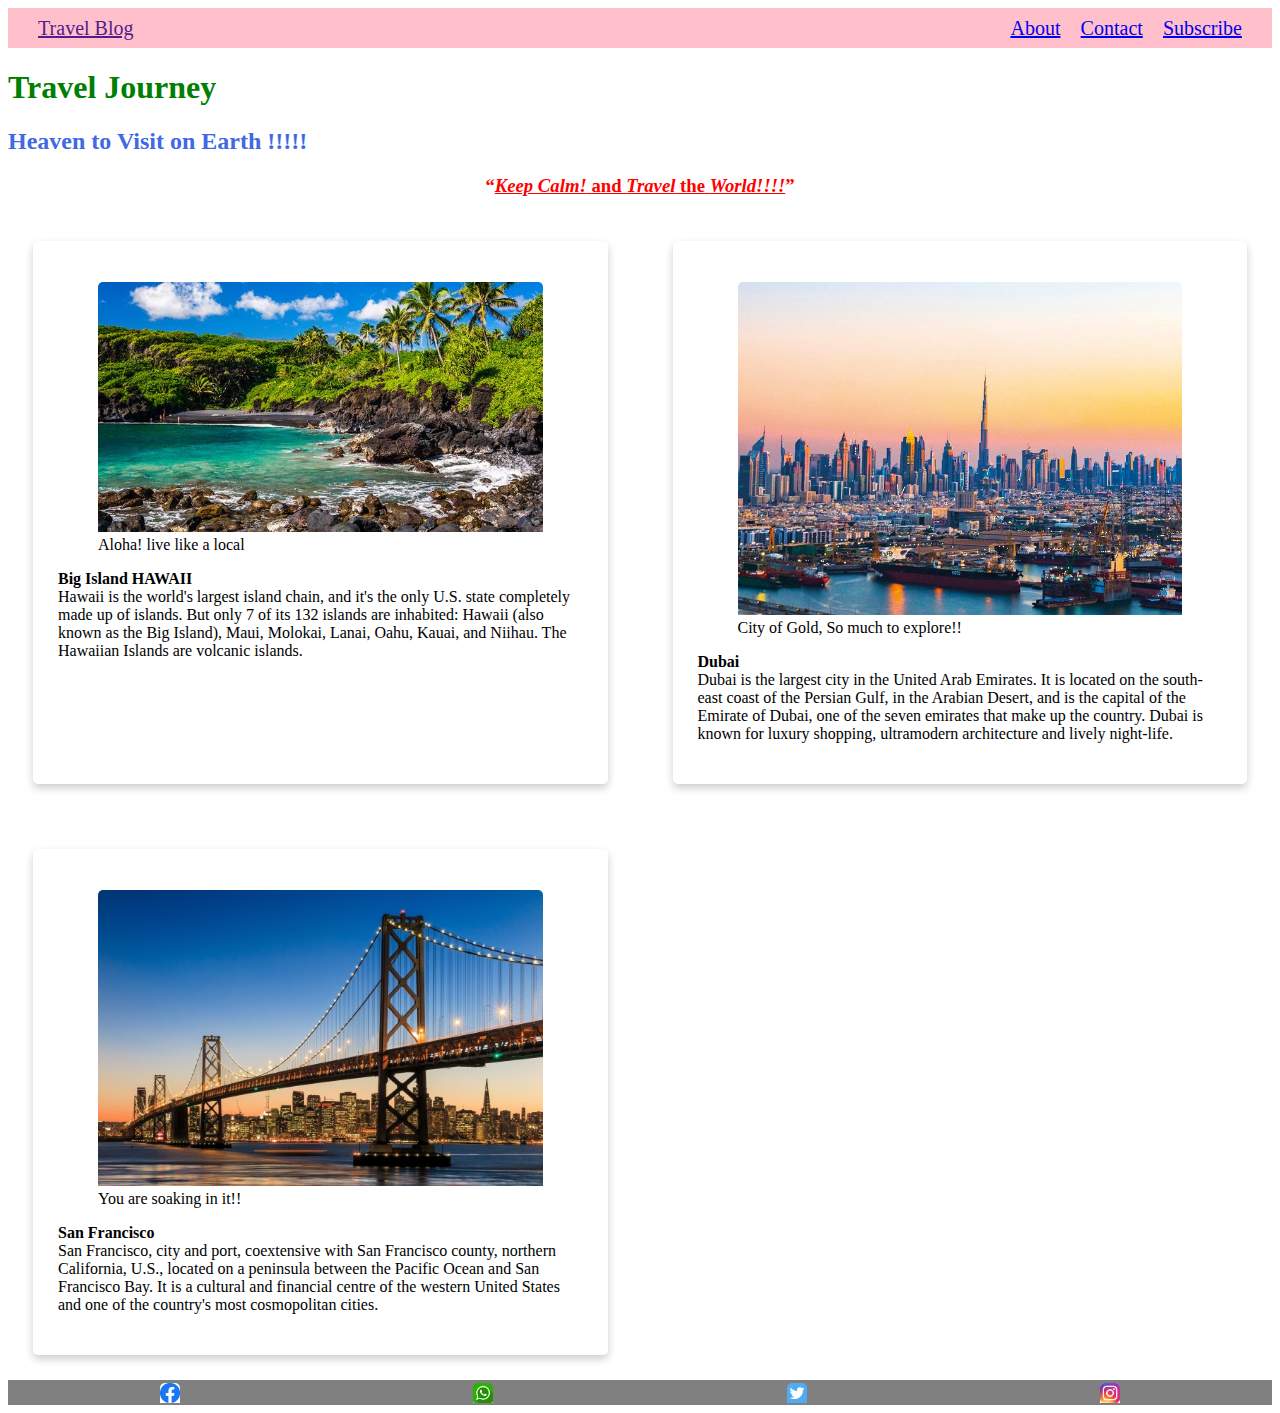
<file: index.html>
<!DOCTYPE html>
<html>
    <meta name="viewport" content="width=device-width, initial-scale=0.2">
  <head>
    <meta charset="utf-8" />
    
    <link rel="stylesheet" type="text/css" href="css/travelblog.css">
    <link rel="stylesheet" type="text/css" href="css/facebook.css">
    <nav>
      <div class="tnav">
          <a class="push-left" href="">Travel Blog</a>
          <a href="html/aboutme.html">About</a>
          <a href="html/contactus.html">Contact</a>
          <a href="html/Subscribeus.html">Subscribe</a>
      </div>
    </nav>
  </head>
  <body>
      <h1>
          Travel Journey
      </h1>  
    
    <h2>
       Heaven to Visit on Earth !!!!!
    </h2>   
     <h3>
       <q><u><em>Keep</em> <strong><em>Calm!</em></strong> and <strong><em>Travel</em></strong> the   
      <strong><em>World!!!!</em></strong></u></q>
     </h3> 
    
    
    <div class="container">
      <div class="card" id="one" onclick="window.location.href = 'html/Hawai.html';">
        <figure> <img src="img/Hawai.jpg" alt="description of your pic">
           <figcaption>Aloha! live like a local</figcaption>
        </figure>
        <p><strong>Big Island HAWAII </strong> 
          <br>Hawaii is the world's largest island chain, and it's the only U.S. state completely 
          made up of islands. But only 7 of its 132 islands are inhabited: Hawaii 
          (also known as the Big Island), Maui, Molokai, Lanai, Oahu, Kauai, and Niihau. 
          The Hawaiian Islands are volcanic islands.</br>
        </p> 
      </div>
      <div class="card" id="two" onclick="window.location.href= 'html/Dubai.html';">
        <figure> <img src="img/Dubai.jpeg" alt="description of your pic"> 
          <figcaption>City of Gold, So much to explore!!</figcaption>
        </figure>
        <p>
          <strong>Dubai</strong><br>Dubai is the largest city in the United Arab Emirates. 
           It is located on the south-east coast of the Persian Gulf,
           in the Arabian Desert, and is the capital of the Emirate of Dubai, 
           one of the seven emirates that make up the country. 
           Dubai is known for luxury shopping, ultramodern architecture and 
           lively night-life.</br>
          </p>
        </div>
      <div class="card" id="three" onclick="window.location.href = 'html/SanFrancisco.html';">
          <figure> <img src="img/SanFrancisco.jpg" alt="description of your pic"> 
            <figcaption>You are soaking in it!!</figcaption>
          </figure>
        <p>
            <strong>San Francisco</strong> <br>San Francisco, city and port, coextensive with San Francisco county, 
            northern California, U.S., located on a peninsula between the Pacific Ocean and San Francisco Bay.
            It is a cultural and financial centre of the western United States and one of the country's most 
            cosmopolitan cities.</br>

        </p>
      </div>
    </div>
  </body>
  <footer>
    <a class="socialmedia" href="https://www.facebook.com/"> <img class="socialmedia" src="img/face1.png"></a>

    <a class="socialmedia" href="https://web.whatsapp.com/"> <img class="socialmedia" src="img/whatsapp.png"></a>

    <a class="socialmedia" href="https://www.twitter.com/"> <img class="socialmedia" src="img/twitter.png"></a>

    <a class="socialmedia" href="https://www.instagram.com/"> <img class="socialmedia" src="img/insta.jpg"></a>

  </footer>
</html>
</file>
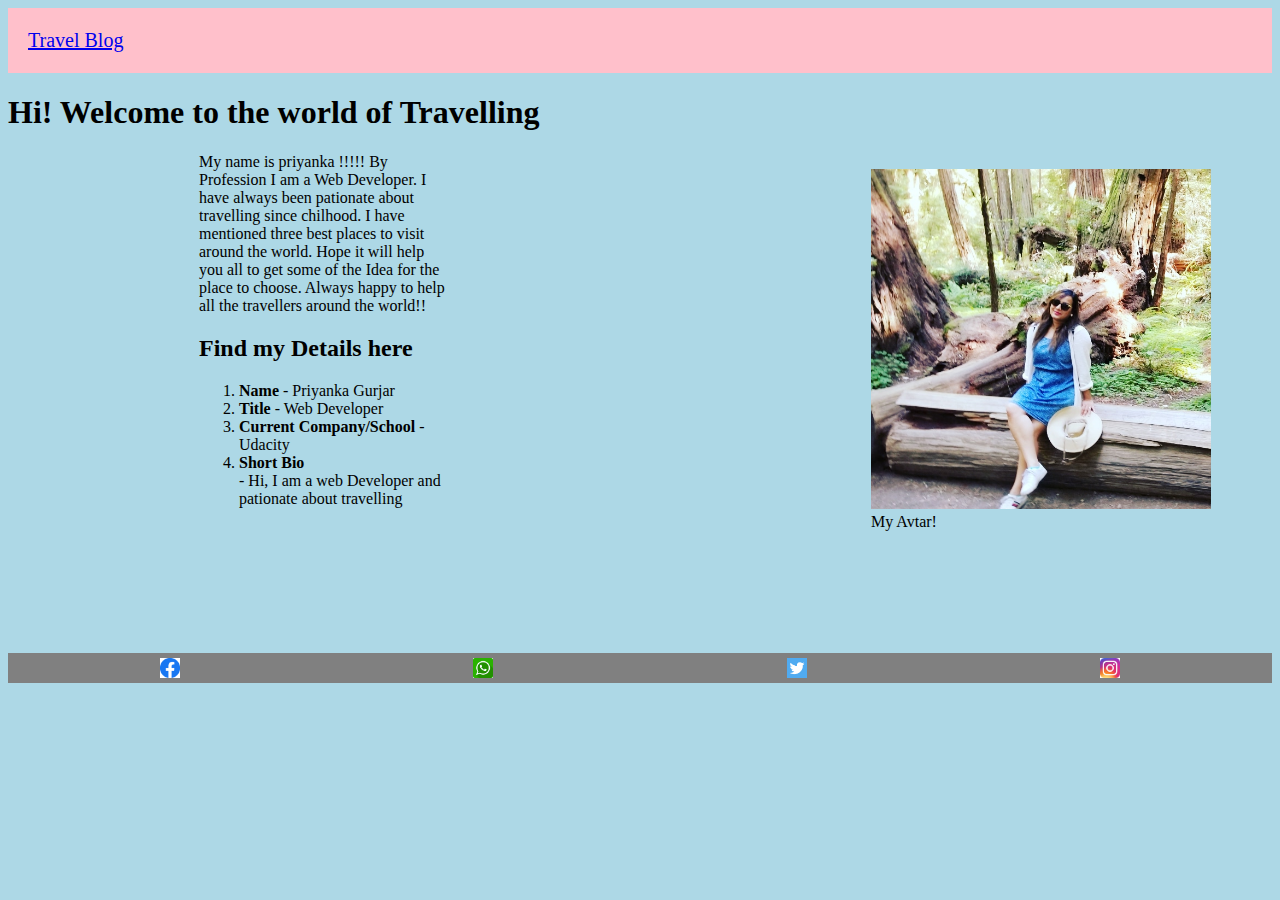
<file: html/aboutme.html>
<!DOCTYPE html>
<html>
  <meta name="viewport" content="width=device-width, initial-scale=1.0" />
  <head>
    <meta charset="utf-8" />
    <link rel="stylesheet" type="text/css" href="../css/aboutme.css" />
    <title>
      Aboutme.html
    </title>
    <header class="page-header">
      <a href="../index.html">Travel Blog</a>
    </header>
  </head>
  <body>
    <h1>
      Hi! Welcome to the world of Travelling
    </h1>
    <div class="container">
      <div class="box">
        My name is priyanka !!!!! By Profession I am a Web Developer. I have
        always been pationate about travelling since chilhood. I have mentioned
        three best places to visit around the world. Hope it will help you all
        to get some of the Idea for the place to choose. Always happy to help
        all the travellers around the world!!
        <h2>Find my Details here</h2>
        <ol>
          <li><strong>Name</strong> - Priyanka Gurjar</li>
          <li><strong>Title</strong> - Web Developer</li>
          <li>
            <strong> Current Company/School</strong> - Udacity 
            <li><strong>Short Bio</strong> </li> - Hi, I
            am a web Developer and pationate about travelling
          </li>
        </ol>
      </div>
      <div class="box">
        <figure>
          <img src="../img/priya.jpg" alt="description of your pic" />
          <figcaption>My Avtar!</figcaption>
        </figure>
      </div>
    </div>
  </body>
  <footer>
    <a class="socialmedia" href="https://www.facebook.com/">
      <img class="socialmedia" src="../img/face1.png"
    /></a>

    <a class="socialmedia" href="https://web.whatsapp.com/">
      <img class="socialmedia" src="../img/whatsapp.png"
    /></a>

    <a class="socialmedia" href="https://www.twitter.com/">
      <img class="socialmedia" src="../img/twitter.png"
    /></a>

    <a class="socialmedia" href="https://www.instagram.com/">
      <img class="socialmedia" src="../img/insta.jpg"
    /></a>
  </footer>
</html>
</file>
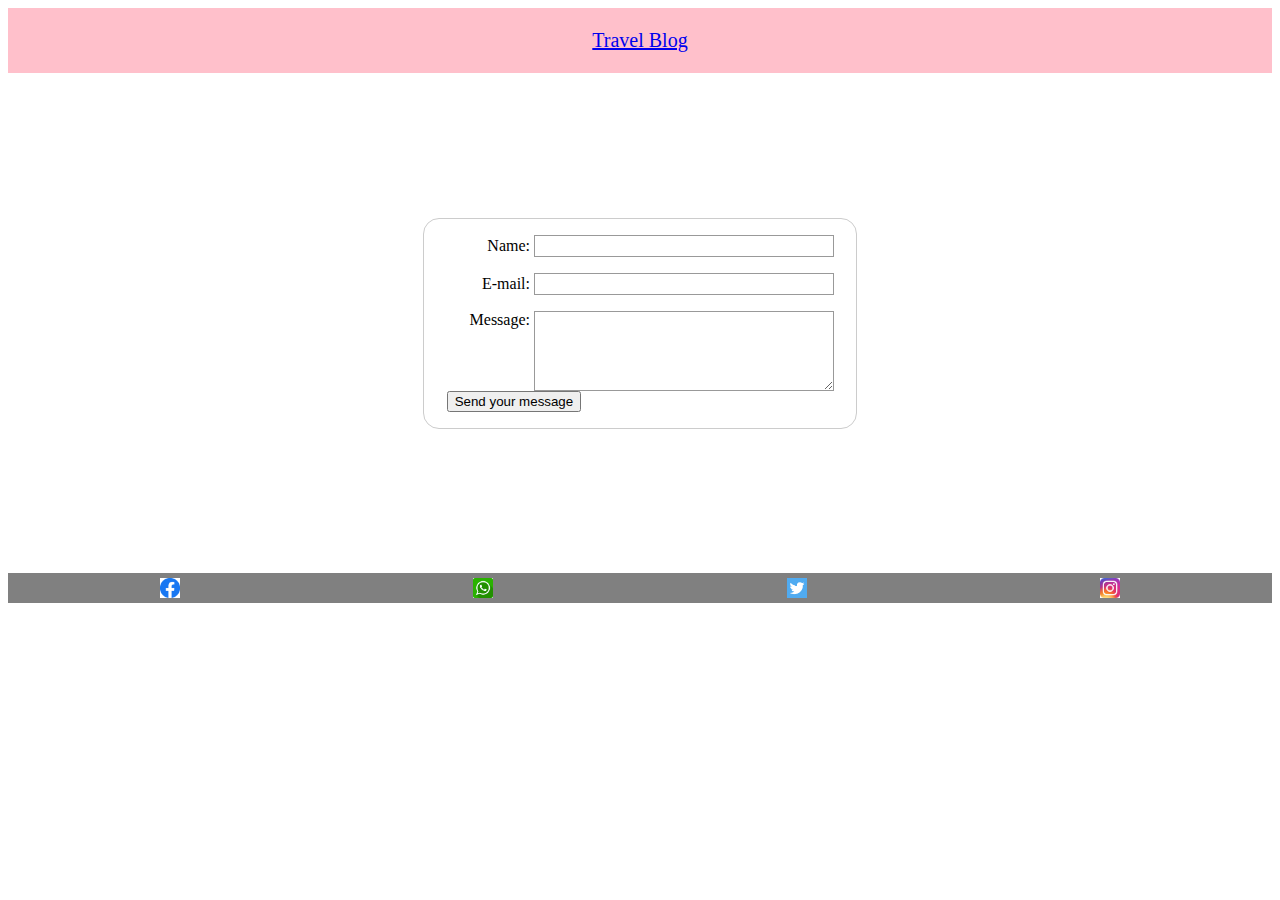
<file: html/contactus.html>
<!DOCTYPE html>
<html>
  <meta name="viewport" content="width=device-width, initial-scale=1.0" />
  <head>
    <meta charset="utf-8" />
    <link rel="stylesheet" type="text/css" href="../css/contactus.css" />
    <title>
      contactus.html
    </title>
    <header class="page-header">
      <a href="../index.html">Travel Blog</a>
    </header>
  </head>
  <body>
    <div class="container">
      <form action="/my-handling-form-page" method="post">
        <ul>
          <li>
            <label for="name">Name:</label>
            <input type="text" id="name" name="user_name" />
          </li>
          <li>
            <label for="mail">E-mail:</label>
            <input type="email" id="mail" name="user_email" />
          </li>
          <li>
            <label for="msg">Message:</label>
            <textarea id="msg" name="user_message"></textarea>
          </li>
        </ul>
        <ul class="button">
          <button type="submit">Send your message</button>
        </ul>
      </form>
    </div>
  </body>
  <footer>
    <a class="socialmedia" href="https://www.facebook.com/">
      <img class="socialmedia" src="../img/face1.png"
    /></a>

    <a class="socialmedia" href="https://web.whatsapp.com/">
      <img class="socialmedia" src="../img/whatsapp.png"
    /></a>

    <a class="socialmedia" href="https://www.twitter.com/">
      <img class="socialmedia" src="../img/twitter.png"
    /></a>

    <a class="socialmedia" href="https://www.instagram.com/">
      <img class="socialmedia" src="../img/insta.jpg"
    /></a>
  </footer>
</html>
</file>
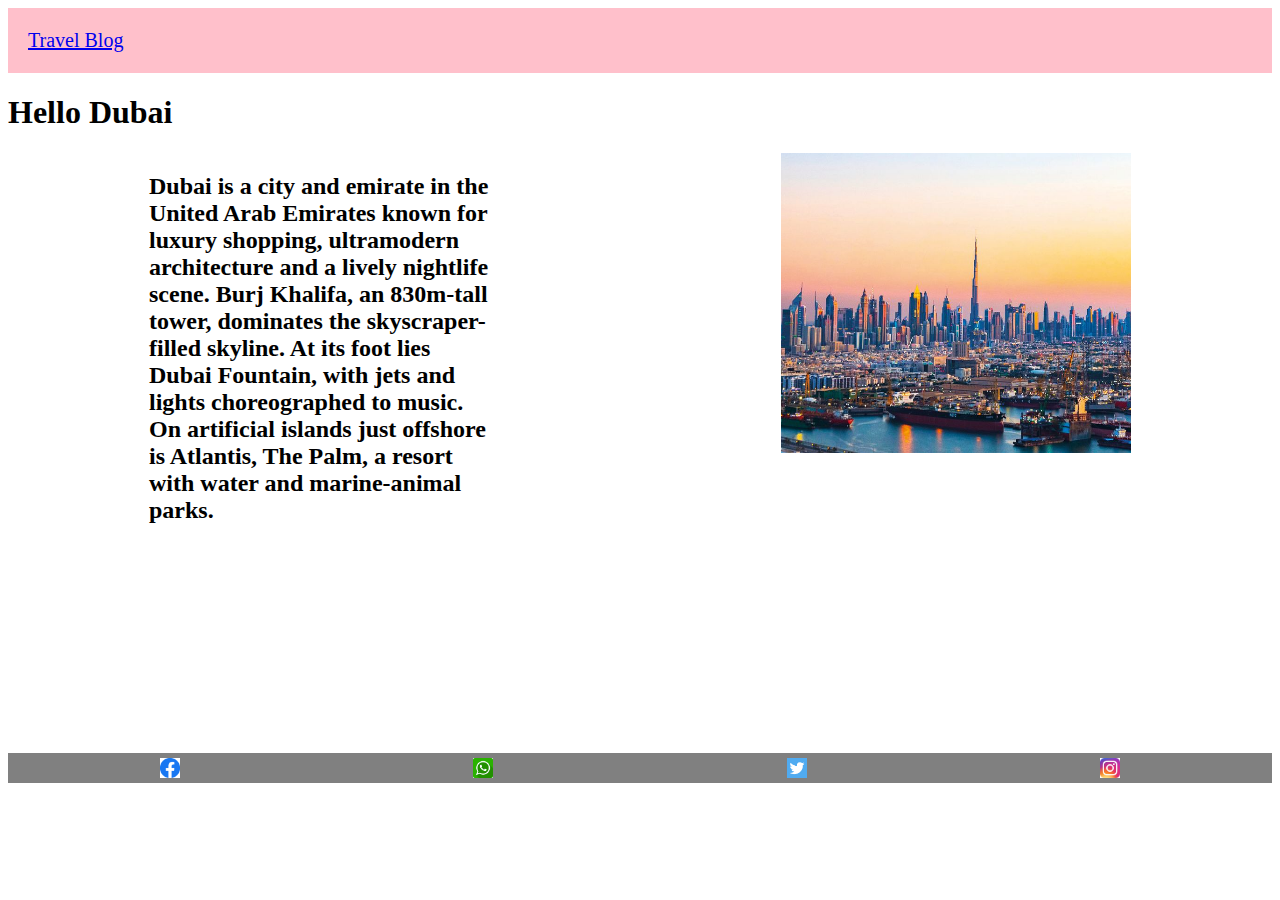
<file: html/Dubai.html>
<!DOCTYPE html>
<html>
  <meta name="viewport" content="width=device-width, initial-scale=1.0" />
  <head>
    <meta charset="utf-8" />
    <link rel="stylesheet" type="text/css" href="../css/Dubai.css" />
    <title>Dubai.html</title>
    <header class="page-header">
      <a href="../index.html">Travel Blog</a>
    </header>
  </head>
  <body>
    <h1>Hello Dubai</h1>
    <div class="container">
      <div class="box">
        <h2>
          Dubai is a city and emirate in the United Arab Emirates known for
          luxury shopping, ultramodern architecture and a lively nightlife
          scene. Burj Khalifa, an 830m-tall tower, dominates the
          skyscraper-filled skyline. At its foot lies Dubai Fountain, with jets
          and lights choreographed to music. On artificial islands just offshore
          is Atlantis, The Palm, a resort with water and marine-animal parks.
        </h2>
      </div>
      <div class="box">
        <img src="../img/Dubai.jpeg" alt="Dubai" width="300" height="300" />
      </div>
    </div>
  </body>
  <footer>
    <a class="socialmedia" href="https://www.facebook.com/">
      <img class="socialmedia" src="../img/face1.png"
    /></a>

    <a class="socialmedia" href="https://web.whatsapp.com/">
      <img class="socialmedia" src="../img/whatsapp.png"
    /></a>

    <a class="socialmedia" href="https://www.twitter.com/">
      <img class="socialmedia" src="../img/twitter.png"
    /></a>

    <a class="socialmedia" href="https://www.instagram.com/">
      <img class="socialmedia" src="../img/insta.jpg"
    /></a>
  </footer>
</html>
</file>
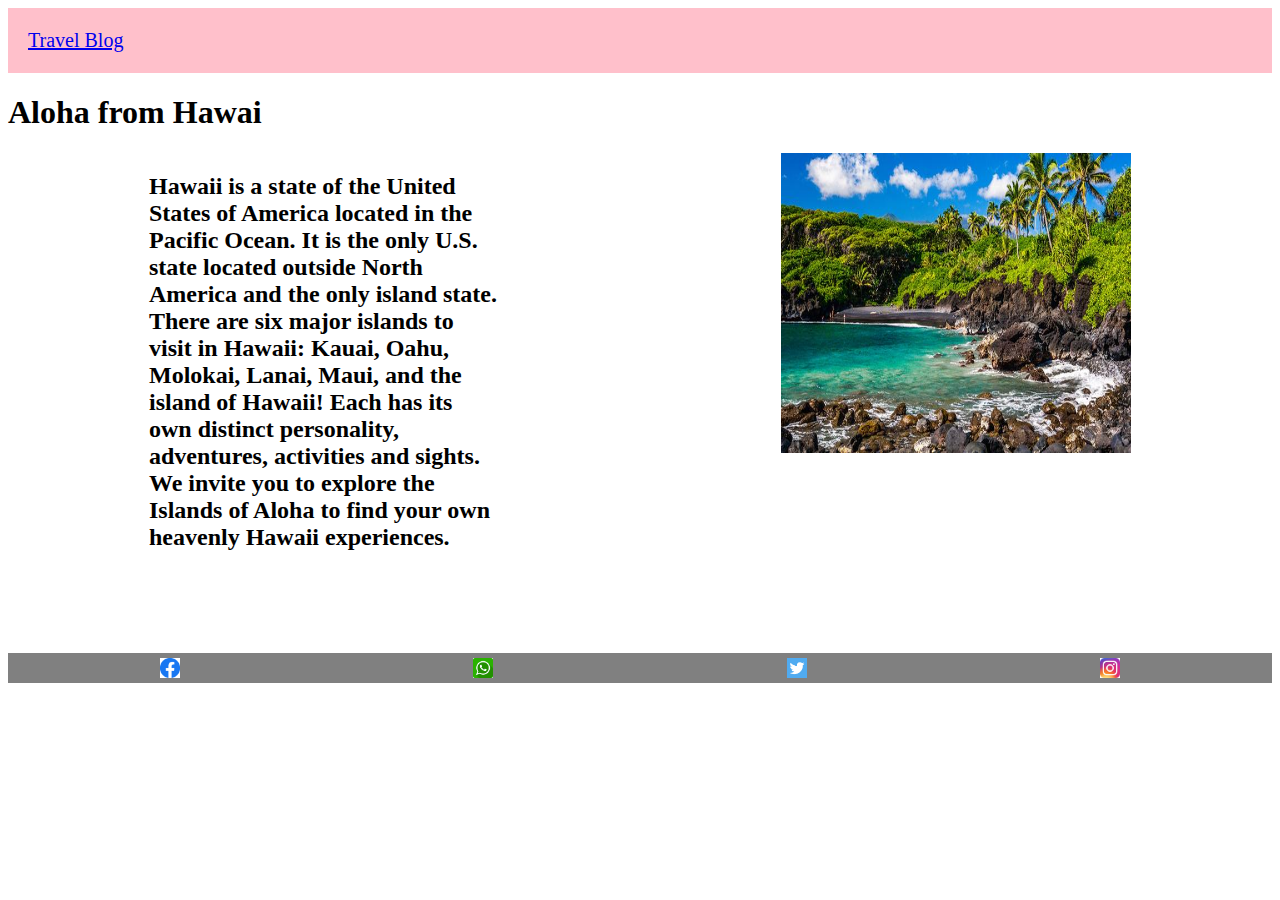
<file: html/Hawai.html>
<!DOCTYPE html>
<html>
  <meta name="viewport" content="width=device-width, initial-scale=1.0" />
  <head>
    <meta charset="utf-8" />
    <link rel="stylesheet" type="text/css" href="../css/Hawai.css" />
    <title>Hawai.html</title>
    <header class="page-header">
      <a href="../index.html">Travel Blog</a>
    </header>
  </head>
  <body>
    <h1>Aloha from Hawai</h1>
    <div class="container">
      <div class="box">
        <h2>
          Hawaii is a state of the United States of America located in the
          Pacific Ocean. It is the only U.S. state located outside North America
          and the only island state. <br />
          There are six major islands to visit in Hawaii: Kauai, Oahu, Molokai,
          Lanai, Maui, and the island of Hawaii! Each has its own distinct
          personality, adventures, activities and sights. We invite you to
          explore the Islands of Aloha to find your own heavenly Hawaii
          experiences.
        </h2>
      </div>
      <div class="box">
        <img src="../img/Hawai.jpg" alt="Hawai" width="300" height="300" />
      </div>
    </div>
  </body>
  <footer>
    <a class="socialmedia" href="https://www.facebook.com/">
      <img class="socialmedia" src="../img/face1.png"
    /></a>

    <a class="socialmedia" href="https://web.whatsapp.com/">
      <img class="socialmedia" src="../img/whatsapp.png"
    /></a>

    <a class="socialmedia" href="https://www.twitter.com/">
      <img class="socialmedia" src="../img/twitter.png"
    /></a>

    <a class="socialmedia" href="https://www.instagram.com/">
      <img class="socialmedia" src="../img/insta.jpg"
    /></a>
  </footer>
</html>
</file>
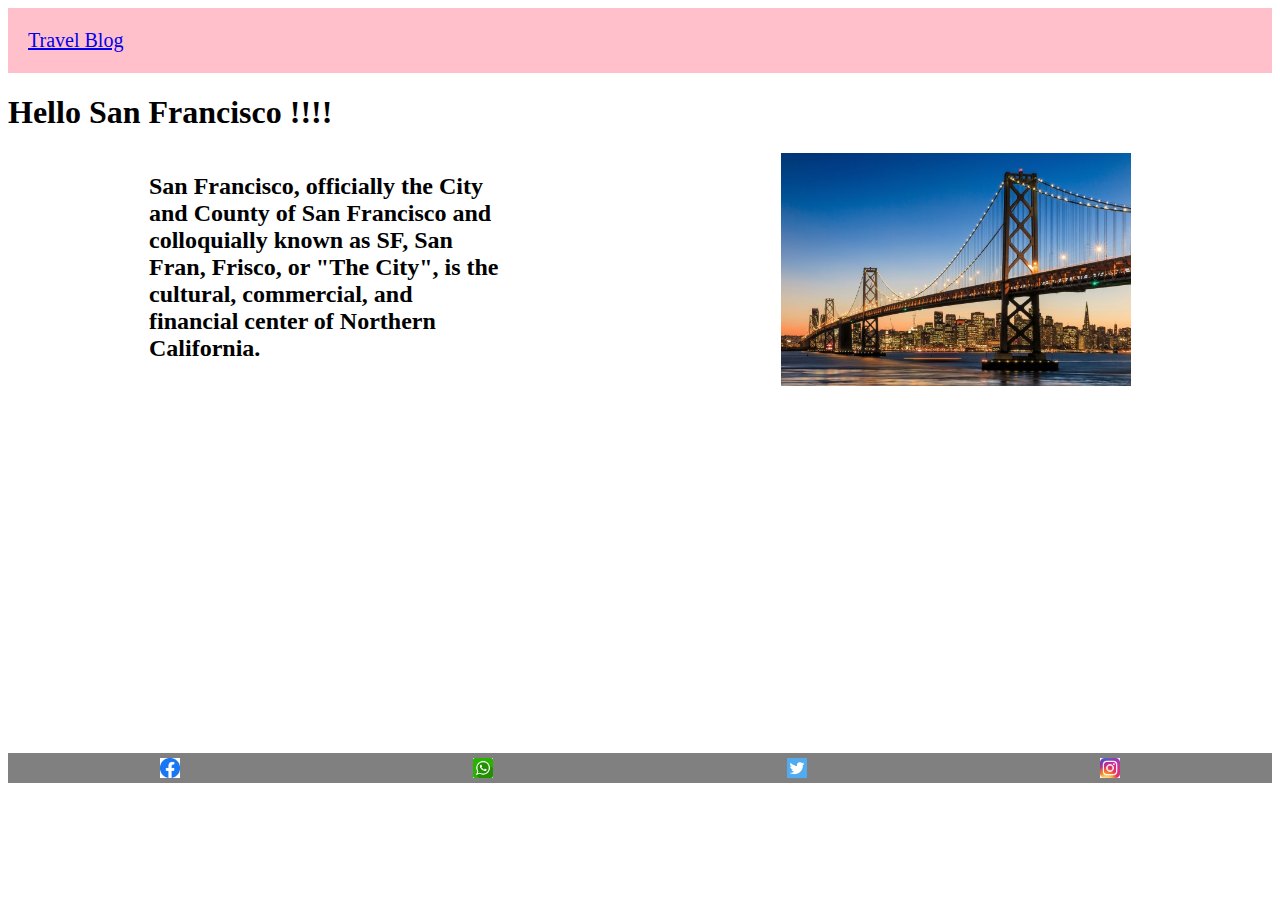
<file: html/SanFrancisco.html>
<!DOCTYPE html>
<html>
  <meta name="viewport" content="width=device-width, initial-scale=1.0" />
  <head>
    <meta charset="utf-8" />
    <link rel="stylesheet" type="text/css" href="../css/SanFrancisco.css" />
    <title>SanFrancisco.html</title>
    <header class="page-header">
      <a href="../index.html">Travel Blog</a>
    </header>
  </head>
  <body>
    <h1>Hello San Francisco !!!!</h1>
    <div class="container">
      <div class="box">
        <h2>
          San Francisco, officially the City and County of San Francisco and
          colloquially known as SF, San Fran, Frisco, or "The City", is the
          cultural, commercial, and financial center of Northern California.
        </h2>
      </div>
      <div class="box">
        <img src="../img/SanFrancisco.jpg" alt="SanFrancisco" />
      </div>
    </div>
  </body>
  <footer>
    <a class="socialmedia" href="https://www.facebook.com/">
      <img class="socialmedia" src="../img/face1.png"
    /></a>

    <a class="socialmedia" href="https://web.whatsapp.com/">
      <img class="socialmedia" src="../img/whatsapp.png"
    /></a>

    <a class="socialmedia" href="https://www.twitter.com/">
      <img class="socialmedia" src="../img/twitter.png"
    /></a>

    <a class="socialmedia" href="https://www.instagram.com/">
      <img class="socialmedia" src="../img/insta.jpg"
    /></a>
  </footer>
</html>
</file>
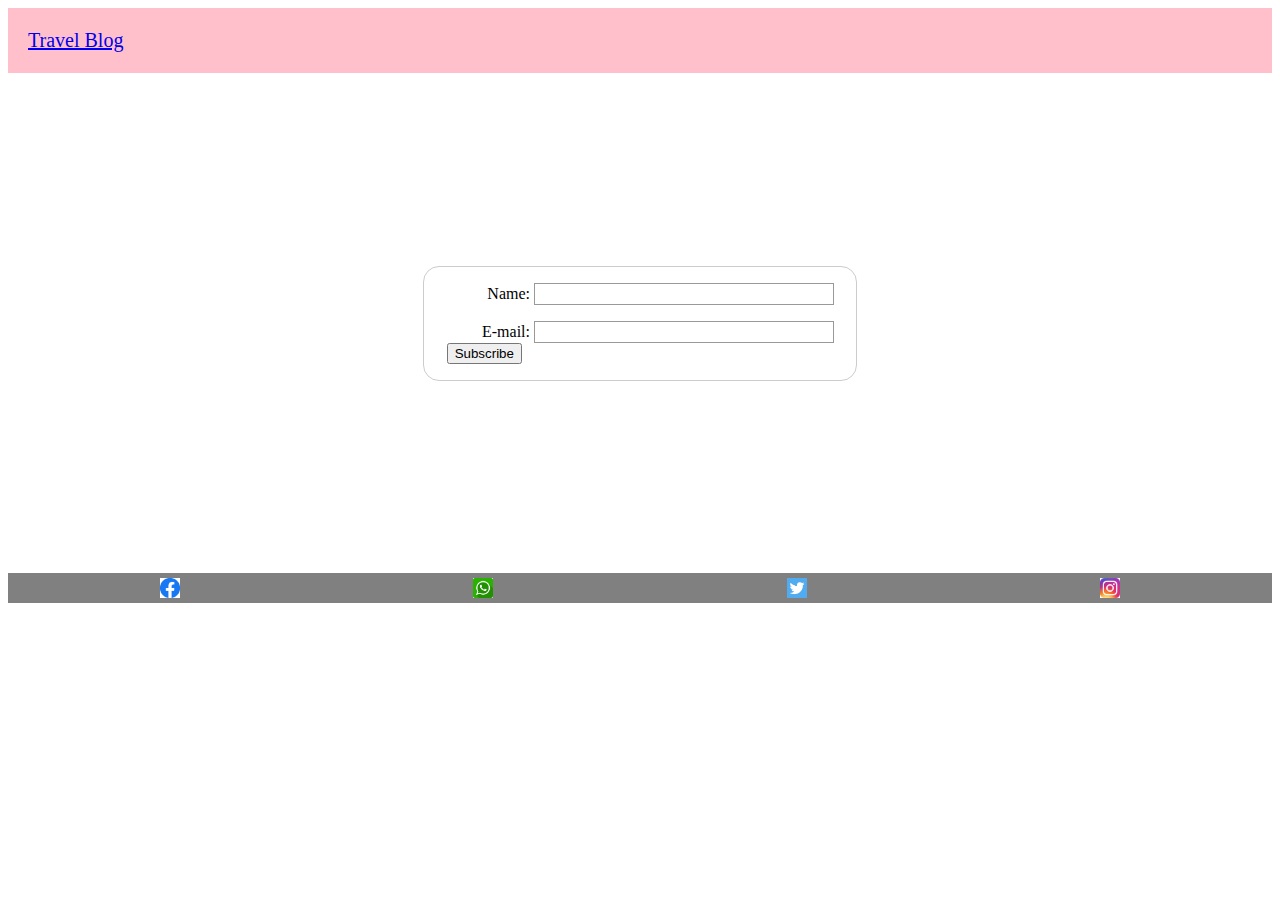
<file: html/subscribeus.html>
<!DOCTYPE html>
<html>
  <meta name="viewport" content="width=device-width, initial-scale=1.0" />
  <head>
    <meta charset="utf-8" />
    <link rel="stylesheet" type="text/css" href="../css/subscribeus.css" />
    <title>
      Subscribeus.html
    </title>
    <header class="page-header">
      <a href="../index.html">Travel Blog</a>
    </header>
  </head>
  <body>
    <div class="container">
      <form action="/my-handling-form-page" method="post">
        <ul>
          <li>
            <label for="name">Name:</label>
            <input type="text" id="name" name="user_name" />
          </li>
          <li>
            <label for="mail">E-mail:</label>
            <input type="email" id="mail" name="user_email" />
          </li>
        </ul>
        <ul class="button">
          <button type="submit">Subscribe</button>
        </ul>
      </form>
    </div>
  </body>
  <footer>
    <a class="socialmedia" href="https://www.facebook.com/">
      <img class="socialmedia" src="../img/face1.png"
    /></a>

    <a class="socialmedia" href="https://web.whatsapp.com/">
      <img class="socialmedia" src="../img/whatsapp.png"
    /></a>

    <a class="socialmedia" href="https://www.twitter.com/">
      <img class="socialmedia" src="../img/twitter.png"
    /></a>

    <a class="socialmedia" href="https://www.instagram.com/">
      <img class="socialmedia" src="../img/insta.jpg"
    /></a>
  </footer>
</html>
</file>
<file: css/travelblog.css>
.tnav {
  display: flex;
  flex-direction: row;
  flex-basis: 50%;
  background-color: pink;
  height: 25px;
  align-items: center;
  justify-content: space-around;
  padding: 20px;
  font-size: 20px;
}
.push-left {
  margin-right: 70%;
}
h1 {
  color: green;
}
h2 {
  color: royalblue;
}
h3 {
  color: red;
  text-align: center;
}
.container {
  display: grid;
  width: auto;
  height: auto;
  margin: auto;
  grid-auto-rows: auto;
  grid-template-columns: 1fr 1fr;
  grid-gap: 15px;
  border: 2px black;
  justify-content: center;
}

/*
.card {
  width: "200px";
  height: "300px";
  border: 2px solid #444;
  margin: 25px;
  display: inline-block;
}
*/
.card {
  box-shadow: 0 4px 8px 0 rgba(0, 0, 0, 0.2);
  transition: 0.3s;
  border-radius: 5px;
  align-items: center;
  justify-content: center;
  margin: 25px;
  padding: 25px;
}
.card:hover {
  box-shadow: 0 8px 16px 0 rgba(0, 0, 0, 80);
}
img {
  border-radius: 5px 5px 0 0;
  width: 100%;
}

footer {
  display: flex;
  justify-content: center;
  flex-direction: row;
  justify-content: space-around;
  flex-basis: 50%;
  padding: 5px;
  height: 25px;
  align-items: center;
  background-color: grey;
  color: #fff;
}
.socialmedia {
  width: 20px;
  height: 20px;
  background-color: gray;
}
* {
  box-sizing: border-box;
}
</file>
<file: css/facebook.css>
.fa {
  padding: opx;
  font-size: 0px;
  width: 0px;
  text-align: center;
  text-decoration: none;
  border-radius: 0%;
}
.fa:hover {
  opacity: 0.7;
}

.fa-facebook {
  background: #3b5998;
  color: white;
}
</file>
<file: css/aboutme.css>
.page-header {
  display: flex;
  flex-direction: row;
  flex-basis: 50%;
  background-color: pink;
  height: 25px;
  align-items: center;
  justify-content: left;
  padding: 20px;
  font-size: 20px;
}
body {
  background-color: lightblue;
}
.container {
  display: flex;
  flex-direction: row;
  /* alt solution */
  justify-content: space-around;
  width: auto;
  height: 500px;
  margin: auto;
}
.box {
  width: 250px;
  height: 150px;
}
img {
  width: 200%;
}
footer {
  display: flex;
  justify-content: center;
  flex-direction: row;
  justify-content: space-around;
  flex-basis: 50%;
  padding: 5px;
  height: auto;
  align-items: center;
  background-color: grey;
  color: #fff;
}
.socialmedia {
  width: 20px;
  height: 20px;
  background-color: gray;
}
</file>
<file: css/contactus.css>
.page-header {
  display: flex;
  flex-direction: row;
  flex-basis: 50%;
  background-color: pink;
  height: 25px;
  align-items: center;
  justify-content: space-around;
  padding: 20px;
  font-size: 20px;
}
.container {
  display: flex;
  flex-direction: row;
  justify-content: space-around;
  width: auto;
  height: 500px;
  align-items: center;
}
form {
  margin: 0 auto;
  width: 400px;
  padding: 1em;
  border: 1px solid #ccc;
  border-radius: 1em;
  justify-content: space-around;
}

ul {
  list-style: none;
  padding: 0;
  margin: 0;
}

form li + li {
  margin-top: 1em;
}

label {
  display: inline-block;
  width: 90px;
  text-align: right;
}

input,
textarea {
  font: 1em sans-serif;
  width: 300px;
  box-sizing: border-box;
  border: 1px solid #999;
}

input:focus,
textarea:focus {
  border-color: #000;
}

textarea {
  vertical-align: top;
  height: 5em;
}

.button {
}

button {
  margin-left: 0.5em;
}

footer {
  display: flex;
  justify-content: center;
  flex-direction: row;
  justify-content: space-around;
  flex-basis: 50%;
  padding: 5px;
  height: auto;
  align-items: center;
  background-color: grey;
  color: #fff;
}
.socialmedia {
  width: 20px;
  height: 20px;
  background-color: gray;
}
</file>
<file: css/Dubai.css>
@import "footer.css";
@import "header.css";
@import "img.css";
.container {
  display: flex;
  flex-direction: row;
  /* alt solution */
  justify-content: space-around;
  width: auto;
  height: 600px;
  margin: auto;
}
.box {
  width: 350px;
  height: 150px;
}
</file>
<file: css/Hawai.css>
@import "footer.css";
@import "header.css";
@import "img.css";

.container {
  display: flex;
  flex-direction: row;
  /* alt solution */
  justify-content: space-around;
  width: auto;
  height: 500px;
  margin: auto;
}
.box {
  width: 350px;
  height: 150px;
}
</file>
<file: css/SanFrancisco.css>
@import "footer.css";
@import "header.css";
@import "img.css";
.container {
  display: flex;
  flex-direction: row;
  justify-content: space-around;
  width: auto;
  height: 600px;
  margin: auto;
}
.box {
  width: 350px;
  height: 150px;
}
</file>
<file: css/subscribeus.css>
.page-header {
  display: flex;
  flex-direction: row;
  flex-basis: 50%;
  background-color: pink;
  height: 25px;
  align-items: center;
  justify-content: left;
  padding: 20px;
  font-size: 20px;
}
.container {
  display: flex;
  flex-direction: row;
  justify-content: space-around;
  width: auto;
  height: 500px;
  align-items: center;
}
form {
  margin: 0 auto;
  width: 400px;
  padding: 1em;
  border: 1px solid #ccc;
  border-radius: 1em;
  justify-content: space-around;
}

ul {
  list-style: none;
  padding: 0;
  margin: 0;
}

form li + li {
  margin-top: 1em;
}

label {
  display: inline-block;
  width: 90px;
  text-align: right;
}

input,
textarea {
  font: 1em sans-serif;
  width: 300px;
  box-sizing: border-box;
  border: 1px solid #999;
}

input:focus,
textarea:focus {
  border-color: #000;
}

textarea {
  vertical-align: top;
  height: 5em;
}
button {
  margin-left: 0.5em;
}

footer {
  display: flex;
  justify-content: center;
  flex-direction: row;
  justify-content: space-around;
  flex-basis: 50%;
  padding: 5px;
  height: auto;
  align-items: center;
  background-color: grey;
  color: #fff;
}
.socialmedia {
  width: 20px;
  height: 20px;
  background-color: gray;
}
</file>
